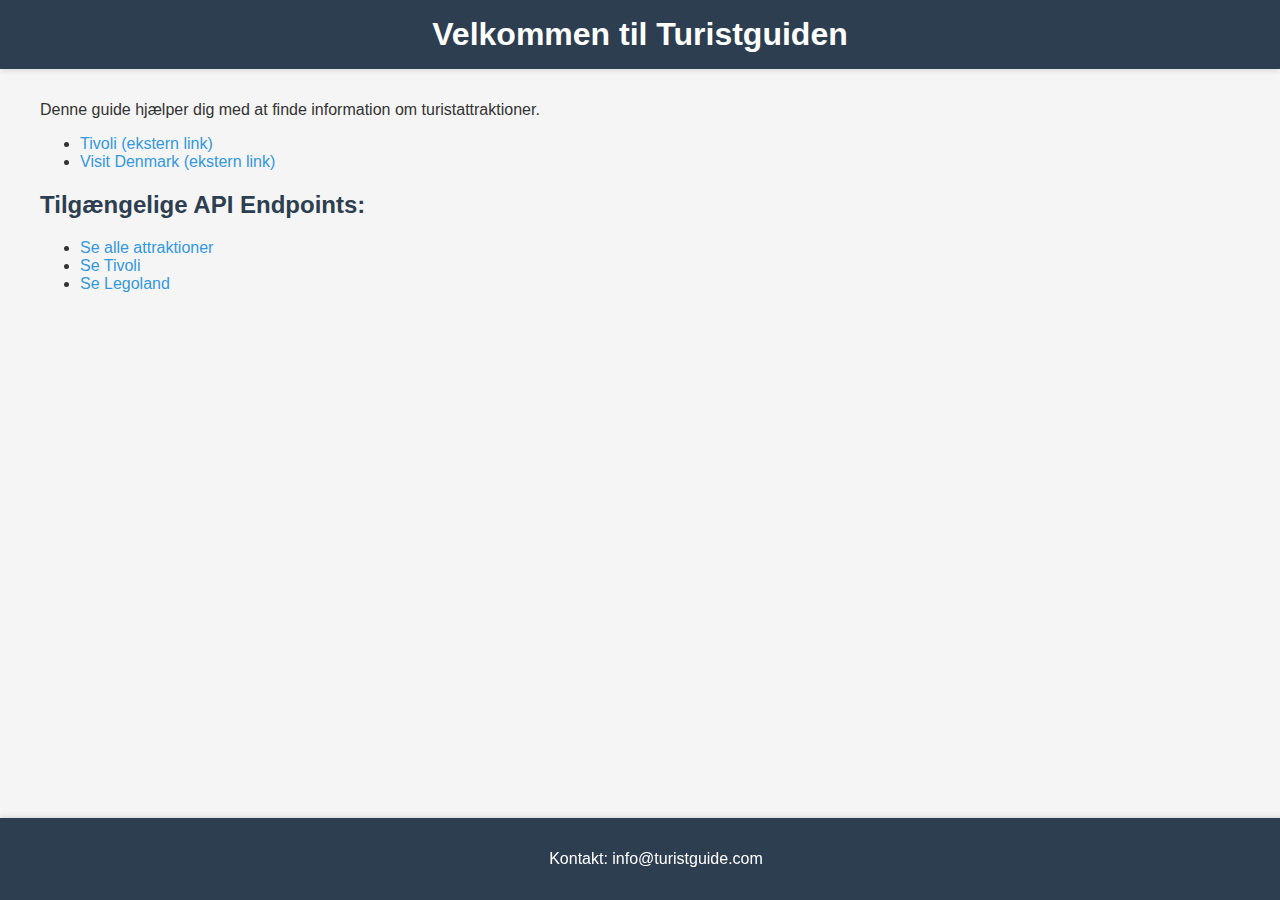
<file: target/classes/static/index.html>
<!DOCTYPE html>
<html lang="da">
<head>
    <meta charset="UTF-8" />
    <title>Turistguide</title>
    <link rel="stylesheet" href="styles.css" />
</head>
<body>
    <nav>
        <h1>Velkommen til Turistguiden</h1>
    </nav>
    <main>
        <p>Denne guide hjælper dig med at finde information om turistattraktioner.</p>
        <ul>
            <li>
              <a href="https://www.tivoli.dk/">Tivoli (ekstern link)</a>
            </li>
            <li>
              <a href="https://dk.visitdenmark.com/">Visit Denmark (ekstern link)</a>
            </li>
        </ul>
        <h2>Tilgængelige API Endpoints:</h2>
        <ul>
            <li><a href="/attraktioner">Se alle attraktioner</a></li>
            <li><a href="/attraktioner/tivoli">Se Tivoli</a></li>
            <li><a href="/attraktioner/legoland">Se Legoland</a></li>
        </ul>
    </main>
    <footer>
        <p>Kontakt: info@turistguide.com</p>
    </footer>
</body>
</html>
</file>
<file: target/classes/static/styles.css>
body {
  font-family: Arial, sans-serif;
  margin: 0;
  padding: 0;
  background-color: #f5f5f5;
  color: #333;
}

nav {
  background-color: #2c3e50;
  color: white;
  padding: 1rem;
  text-align: center;
  box-shadow: 0 2px 5px rgba(0,0,0,0.1);
}

main {
  padding: 1rem;
  max-width: 1200px;
  margin: 0 auto;
  padding-bottom: 70px; /* Give space for footer */
}

footer {
  background-color: #2c3e50;
  color: white;
  padding: 1rem;
  text-align: center;
  position: fixed;
  width: 100%;
  bottom: 0;
  box-shadow: 0 -2px 5px rgba(0,0,0,0.1);
}

h1, h2, h3 {
  color: #2c3e50;
}

nav h1 {
  color: white;
  margin: 0;
}

a {
  color: #3498db;
  text-decoration: none;
}

a:hover {
  text-decoration: underline;
}

#attractions-container {
  display: grid;
  grid-template-columns: repeat(auto-fill, minmax(300px, 1fr));
  gap: 20px;
  margin-top: 20px;
  margin-bottom: 20px;
}

.attraction-card {
  background: white;
  border-radius: 8px;
  box-shadow: 0 2px 5px rgba(0,0,0,0.1);
  padding: 20px;
  transition: transform 0.3s ease;
}

.attraction-card:hover {
  transform: translateY(-5px);
  box-shadow: 0 5px 15px rgba(0,0,0,0.1);
}

.attraction-card h3 {
  margin-top: 0;
  color: #3498db;
  border-bottom: 1px solid #eee;
  padding-bottom: 10px;
}

#loading, #error {
  margin: 20px 0;
  padding: 10px;
  border-radius: 4px;
}

#loading {
  background-color: #f8f9fa;
  border: 1px solid #dee2e6;
}

#error {
  background-color: #f8d7da;
  border: 1px solid #f5c6cb;
}
</file>
